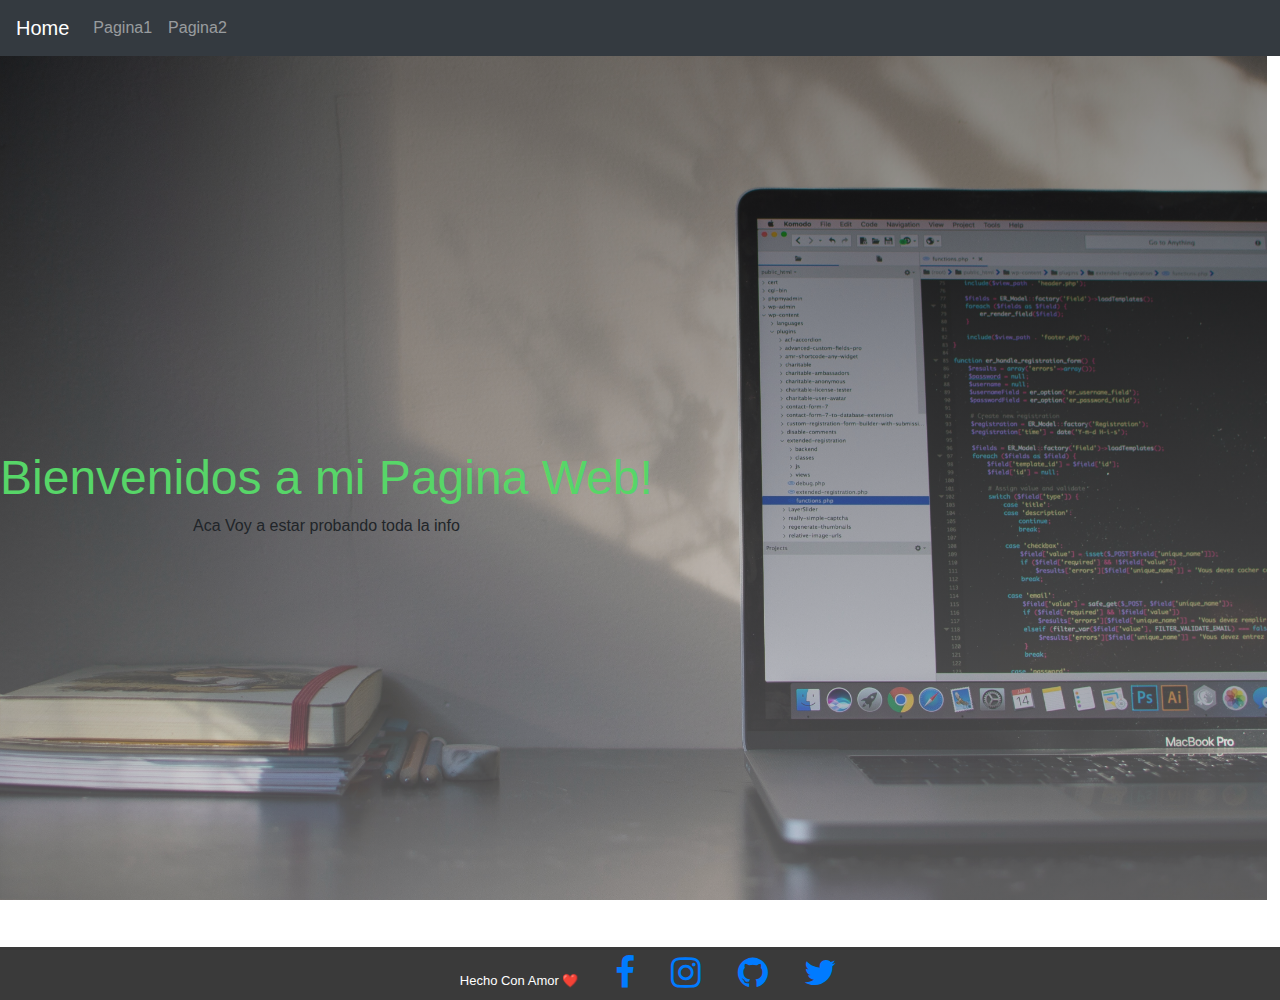
<file: index.html>
<!DOCTYPE html>
<html lang="en">
<head>
    <meta charset="UTF-8">
    <meta name="viewport" content="width=device-width, initial-scale=1.0">
   <link rel="stylesheet" href="styles.css">
    <link rel="stylesheet" href="https://stackpath.bootstrapcdn.com/bootstrap/4.5.2/css/bootstrap.min.css" integrity="sha384-JcKb8q3iqJ61gNV9KGb8thSsNjpSL0n8PARn9HuZOnIxN0hoP+VmmDGMN5t9UJ0Z" crossorigin="anonymous">
    <link rel="stylesheet" href="https://cdnjs.cloudflare.com/ajax/libs/font-awesome/4.7.0/css/font-awesome.min.css">
    <title>Document</title>
</head>
<body>
    <nav class="navbar sticky-top navbar-expand navbar-dark bg-dark">
        <a class="navbar-brand" href="index.html">Home</a>
        <div class="collapse navbar-collapse" id="navbarNavAltMarkup">
          <div class="navbar-nav">
           
            <a class="nav-link" href="pagina1.html">Pagina1</a>
            <a class="nav-link" href="pagina2.html">Pagina2</a>
          </div>
        </div>
      </nav>
    <section class="hero">
        <div class="hero-inner">
            <h1> Bienvenidos a mi Pagina Web!</h1>

            <p>Aca Voy a estar probando toda la info</p>
          </div>
    </section>
    <footer class="social-footer">
      <div class="social-footer-icons">
        <ul>
          <li class="parrafo">Hecho Con Amor &#x2764</li> 
          <li><a href="https://www.facebook.com/"><i class="fa fa-facebook" aria-hidden="true"></i></a></li>
          <li><a href="https://www.instagram.com/?hl=en"><i class="fa fa-instagram" aria-hidden="true"></i></a></li>
          <li><a href="https://www.github.com/Mangiaa"><i class="fa fa-github"></i></a></li>
          <li><a href="https://twitter.com/?lang=en"><i class="fa fa-twitter" aria-hidden="true"></i></a></li>
        </ul>
      </div>
    </footer>
    
    
</body>
</html>
</file>
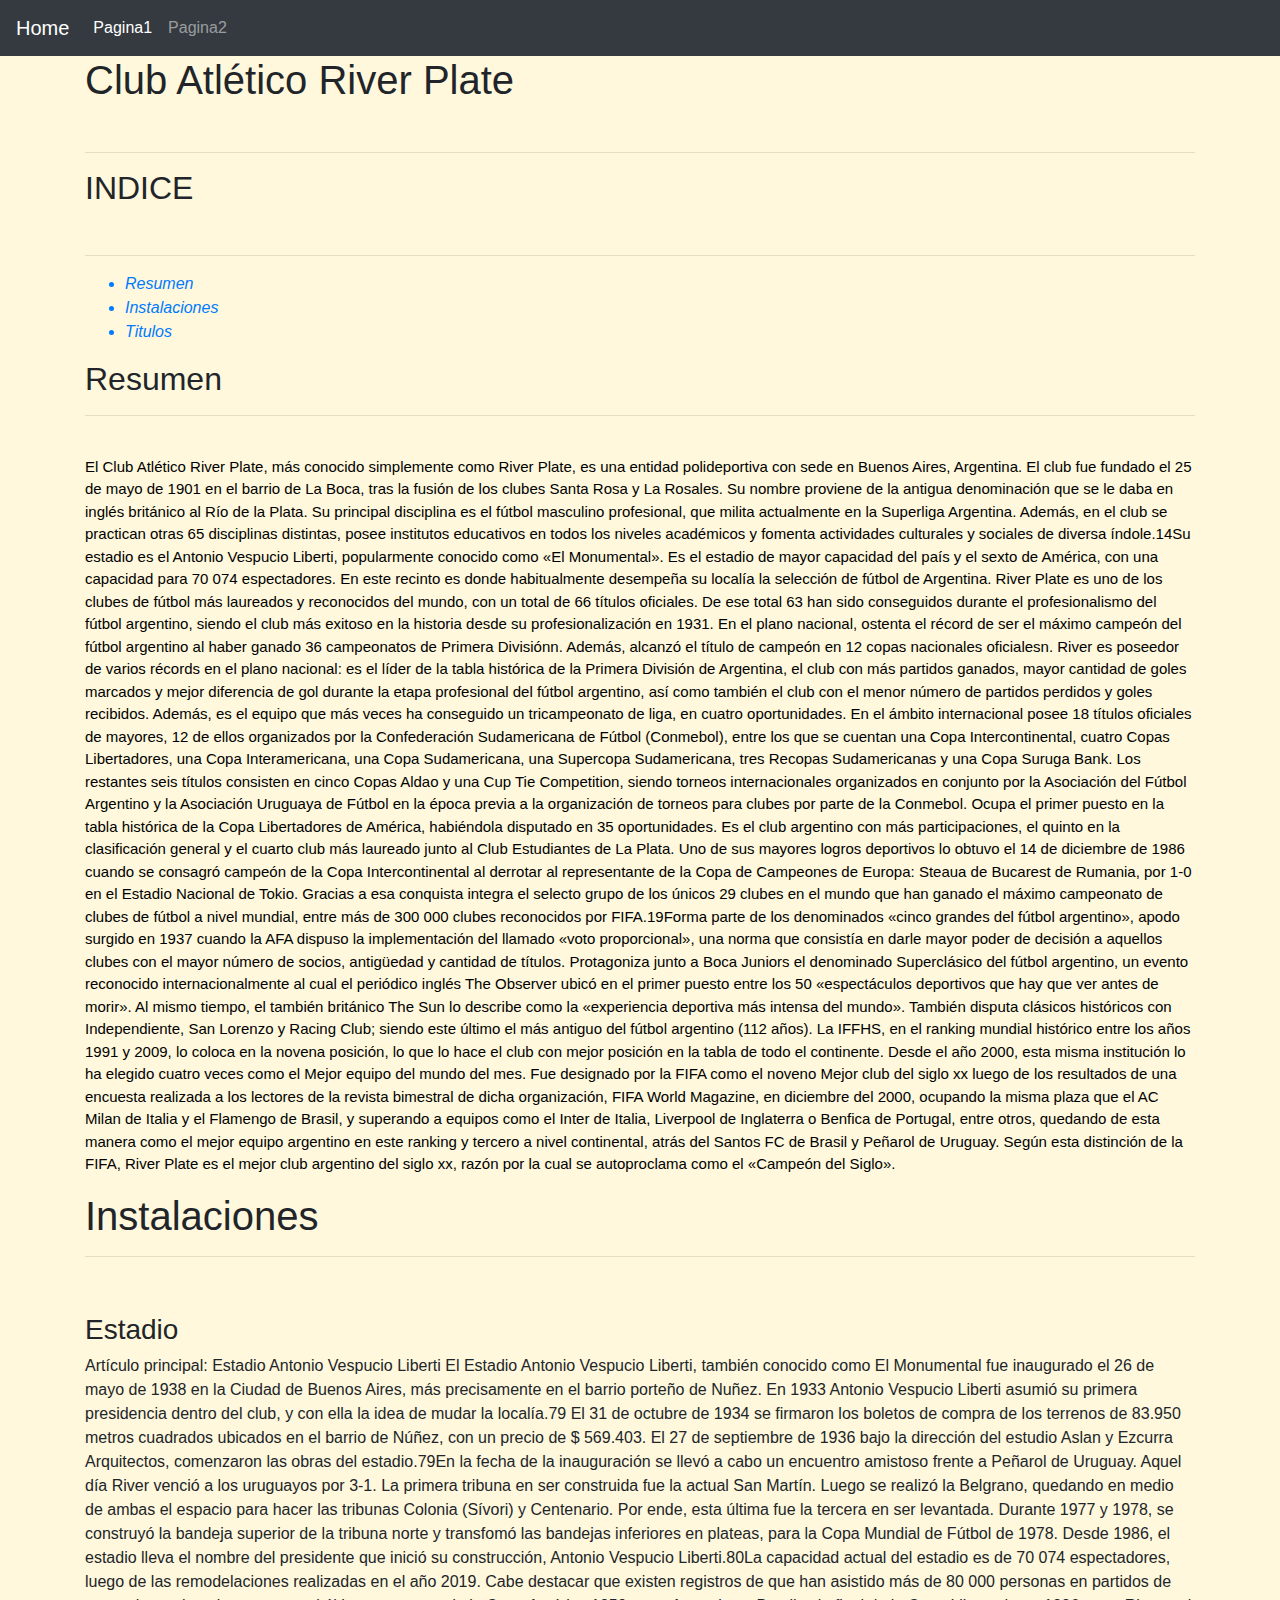
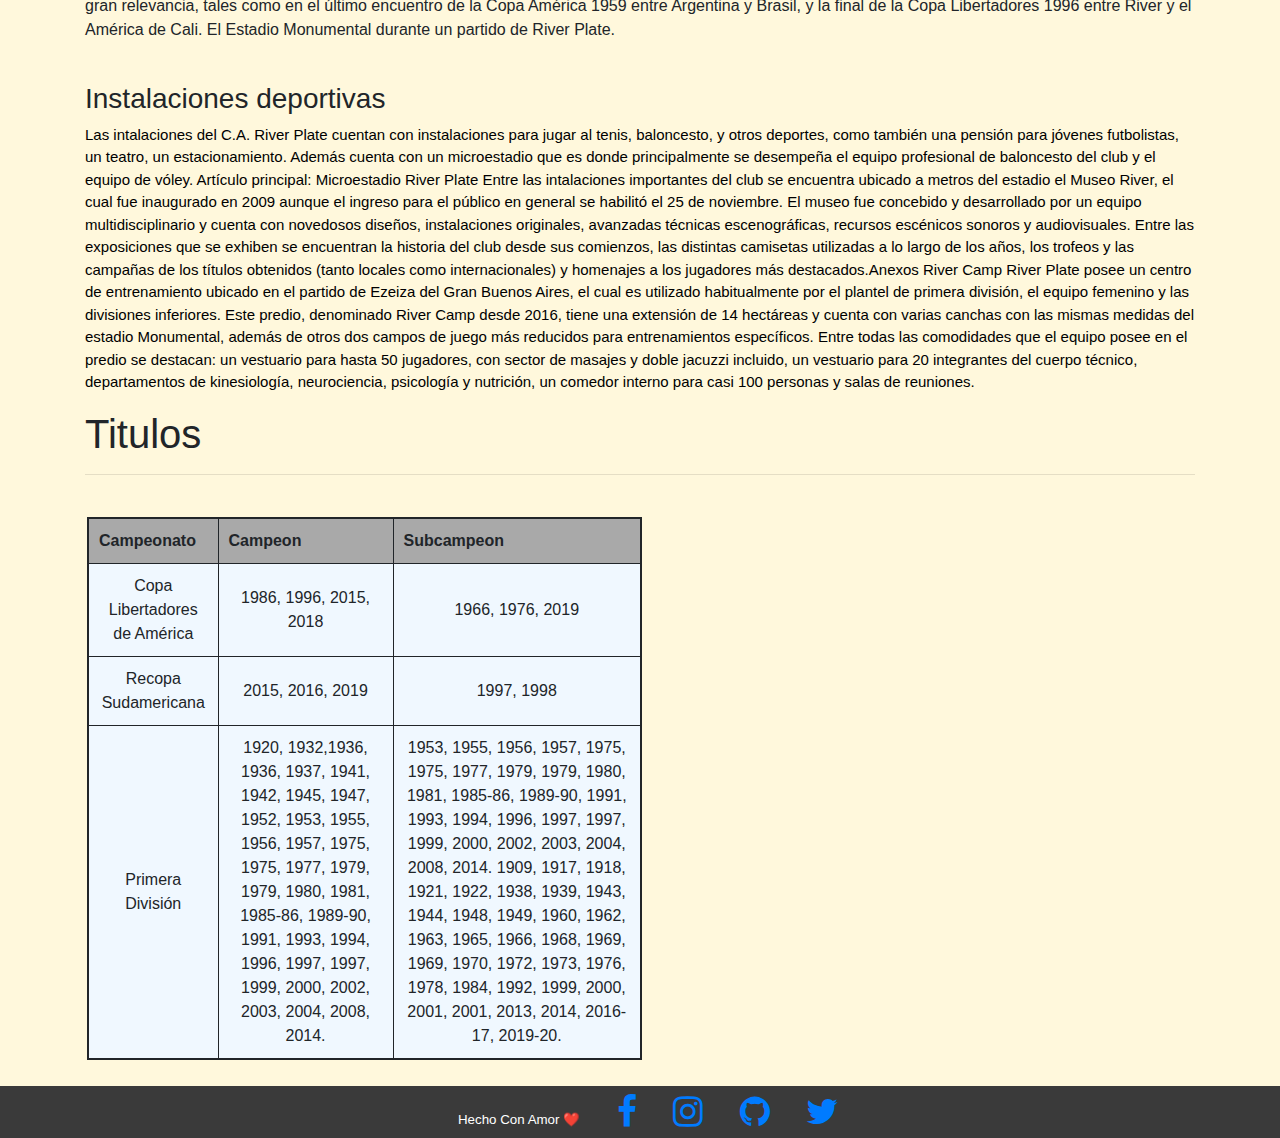
<file: pagina1.html>
<!DOCTYPE html>
<html lang="en">
<head>
    <meta charset="UTF-8">
    <meta name="viewport" content="width=device-width, initial-scale=1.0">
    <link rel="stylesheet" href="styles.css">
    <link rel="stylesheet" href="https://stackpath.bootstrapcdn.com/bootstrap/4.5.2/css/bootstrap.min.css" integrity="sha384-JcKb8q3iqJ61gNV9KGb8thSsNjpSL0n8PARn9HuZOnIxN0hoP+VmmDGMN5t9UJ0Z" crossorigin="anonymous">
    <link rel="stylesheet" href="https://cdnjs.cloudflare.com/ajax/libs/font-awesome/4.7.0/css/font-awesome.min.css">
    <title>Document</title>
</head>
<body>
    <nav class="navbar sticky-top navbar-expand navbar-dark bg-dark">
        <a class="navbar-brand" href="index.html">Home</a>
        <div class="collapse navbar-collapse" id="navbarNavAltMarkup">
          <div class="navbar-nav">
           <a class="nav-link active" href="pagina1.html">Pagina1</a>
            <a class="nav-link" href="pagina2.html">Pagina2</a>
        </div>
      </nav>

<main>
      <div class="container">
        <h1 id="titulo">Club Atlético River Plate</h1><br><hr>
        <h2>INDICE</h2><br><hr>
        <ul><em>
            <a href="#introduccion"><li>Resumen</li></a>
            <a href="#instalaciones"><li>Instalaciones</li></a>
            <a href="#titulos"><li>Titulos</li></a></em>
        </ul>

        <h2 id="introduccion">Resumen</h2> <hr> <br>
        <p>
            El Club Atlético River Plate, más conocido simplemente como River Plate, es una entidad polideportiva con sede en Buenos Aires, Argentina. El club fue fundado el 25 de mayo de 1901 en el barrio de La Boca, tras la fusión de los clubes Santa Rosa y La Rosales. Su nombre proviene de la antigua denominación que se le daba en inglés británico al Río de la Plata.​ Su principal disciplina es el fútbol masculino profesional, que milita actualmente en la Superliga Argentina. Además, en el club se practican otras 65 disciplinas distintas, posee institutos educativos en todos los niveles académicos y fomenta actividades culturales y sociales de diversa índole.14​

            Su estadio es el Antonio Vespucio Liberti, popularmente conocido como «El Monumental». Es el estadio de mayor capacidad del país y el sexto de América, con una capacidad para 70 074 espectadores. En este recinto es donde habitualmente desempeña su localía la selección de fútbol de Argentina.
            
            River Plate es uno de los clubes de fútbol más laureados y reconocidos del mundo, con un total de 66 títulos oficiales. De ese total 63 han sido conseguidos durante el profesionalismo del fútbol argentino, siendo el club más exitoso en la historia desde su profesionalización en 1931. En el plano nacional, ostenta el récord de ser el máximo campeón del fútbol argentino al haber ganado 36 campeonatos de Primera Divisiónn. Además, alcanzó el título de campeón en 12 copas nacionales oficialesn.  River es poseedor de varios récords en el plano nacional: es el líder de la tabla histórica de la Primera División de Argentina, el club con más partidos ganados, mayor cantidad de goles marcados y mejor diferencia de gol durante la etapa profesional del fútbol argentino, así como también el club con el menor número de partidos perdidos y goles recibidos. Además, es el equipo que más veces ha conseguido un tricampeonato de liga, en cuatro oportunidades.
            
            En el ámbito internacional posee 18 títulos oficiales de mayores, 12 de ellos organizados por la Confederación Sudamericana de Fútbol (Conmebol), entre los que se cuentan una Copa Intercontinental, cuatro Copas Libertadores, una Copa Interamericana, una Copa Sudamericana, una Supercopa Sudamericana, tres Recopas Sudamericanas y una Copa Suruga Bank. Los restantes seis títulos consisten en cinco Copas Aldao y una Cup Tie Competition, siendo torneos internacionales organizados en conjunto por la Asociación del Fútbol Argentino y la Asociación Uruguaya de Fútbol en la época previa a la organización de torneos para clubes por parte de la Conmebol. Ocupa el primer puesto en la tabla histórica de la Copa Libertadores de América, habiéndola disputado en 35 oportunidades. Es el club argentino con más participaciones, el quinto en la clasificación general y el cuarto club más laureado junto al Club Estudiantes de La Plata.
            
            Uno de sus mayores logros deportivos lo obtuvo el 14 de diciembre de 1986 cuando se consagró campeón de la Copa Intercontinental al derrotar al representante de la Copa de Campeones de Europa: Steaua de Bucarest de Rumania, por 1-0 en el Estadio Nacional de Tokio. Gracias a esa conquista integra el selecto grupo de los únicos 29 clubes en el mundo que han ganado el máximo campeonato de clubes de fútbol a nivel mundial, entre más de 300 000 clubes reconocidos por FIFA.19​
            
            Forma parte de los denominados «cinco grandes del fútbol argentino», apodo surgido en 1937 cuando la AFA dispuso la implementación del llamado «voto proporcional», una norma que consistía en darle mayor poder de decisión a aquellos clubes con el mayor número de socios, antigüedad y cantidad de títulos. Protagoniza junto a Boca Juniors el denominado Superclásico del fútbol argentino, un evento reconocido internacionalmente al cual el periódico inglés The Observer ubicó en el primer puesto entre los 50 «espectáculos deportivos que hay que ver antes de morir». Al mismo tiempo, el también británico The Sun lo describe como la «experiencia deportiva más intensa del mundo».​ También disputa clásicos históricos con Independiente, San Lorenzo y Racing Club; siendo este último el más antiguo del fútbol argentino (112 años).
            
            La IFFHS, en el ranking mundial histórico entre los años 1991 y 2009, lo coloca en la novena posición, lo que lo hace el club con mejor posición en la tabla de todo el continente. Desde el año 2000, esta misma institución lo ha elegido cuatro veces como el Mejor equipo del mundo del mes. Fue designado por la FIFA como el noveno Mejor club del siglo xx luego de los resultados de una encuesta realizada a los lectores de la revista bimestral de dicha organización, FIFA World Magazine, en diciembre del 2000, ocupando la misma plaza que el AC Milan de Italia y el Flamengo de Brasil, y superando a equipos como el Inter de Italia, Liverpool de Inglaterra o Benfica de Portugal, entre otros, quedando de esta manera como el mejor equipo argentino en este ranking y tercero a nivel continental, atrás del Santos FC de Brasil y Peñarol de Uruguay. Según esta distinción de la FIFA, River Plate es el mejor club argentino del siglo xx, razón por la cual se autoproclama como el «Campeón del Siglo».
        </p>
        <h1 id="instalaciones">Instalaciones</h1> <hr> <br>
            <p><h3>Estadio</h3>
                Artículo principal: Estadio Antonio Vespucio Liberti
                El Estadio Antonio Vespucio Liberti, también conocido como El Monumental fue inaugurado el 26 de mayo de 1938 en la Ciudad de Buenos Aires, más precisamente en el barrio porteño de Nuñez. En 1933 Antonio Vespucio Liberti asumió su primera presidencia dentro del club, y con ella la idea de mudar la localía.79​ El 31 de octubre de 1934 se firmaron los boletos de compra de los terrenos de 83.950 metros cuadrados ubicados en el barrio de Núñez, con un precio de $ 569.403. El 27 de septiembre de 1936 bajo la dirección del estudio Aslan y Ezcurra Arquitectos, comenzaron las obras del estadio.79​
                
                En la fecha de la inauguración se llevó a cabo un encuentro amistoso frente a Peñarol de Uruguay. Aquel día River venció a los uruguayos por 3-1. La primera tribuna en ser construida fue la actual San Martín. Luego se realizó la Belgrano, quedando en medio de ambas el espacio para hacer las tribunas Colonia (Sívori) y Centenario. Por ende, esta última fue la tercera en ser levantada.
                
                Durante 1977 y 1978, se construyó la bandeja superior de la tribuna norte y transfomó las bandejas inferiores en plateas, para la Copa Mundial de Fútbol de 1978. ​Desde 1986, el estadio lleva el nombre del presidente que inició su construcción, Antonio Vespucio Liberti.80​
                
                La capacidad actual del estadio es de 70 074 espectadores, luego de las remodelaciones realizadas en el año 2019.​ Cabe destacar que existen registros de que han asistido más de 80 000 personas en partidos de gran relevancia, tales como en el último encuentro de la Copa América 1959 entre Argentina y Brasil, y la final de la Copa Libertadores 1996 entre River y el América de Cali.
                
                
                El Estadio Monumental durante un partido de River Plate.</p> <br>

                <h3>Instalaciones deportivas</h3>

               <p>Las intalaciones del C.A. River Plate cuentan con instalaciones para jugar al tenis, baloncesto, y otros deportes, como también una pensión para jóvenes futbolistas, un teatro, un estacionamiento. Además cuenta con un microestadio que es donde principalmente se desempeña el equipo profesional de baloncesto del club y el equipo de vóley.
                
                Artículo principal: Microestadio River Plate
                Entre las intalaciones importantes del club se encuentra ubicado a metros del estadio el Museo River, el cual fue inaugurado en 2009 aunque el ingreso para el público en general se habilitó el 25 de noviembre. El museo fue concebido y desarrollado por un equipo multidisciplinario y cuenta con novedosos diseños, instalaciones originales, avanzadas técnicas escenográficas, recursos escénicos sonoros y audiovisuales. Entre las exposiciones que se exhiben se encuentran la historia del club desde sus comienzos, las distintas camisetas utilizadas a lo largo de los años, los trofeos y las campañas de los títulos obtenidos (tanto locales como internacionales) y homenajes a los jugadores más destacados.​
                
                Anexos
                River Camp
                River Plate posee un centro de entrenamiento ubicado en el partido de Ezeiza del Gran Buenos Aires, el cual es utilizado habitualmente por el plantel de primera división, el equipo femenino y las divisiones inferiores. Este predio, denominado River Camp desde 2016, tiene una extensión de 14 hectáreas y cuenta con varias canchas con las mismas medidas del estadio Monumental, además de otros dos campos de juego más reducidos para entrenamientos específicos.​ Entre todas las comodidades que el equipo posee en el predio se destacan: un vestuario para hasta 50 jugadores, con sector de masajes y doble jacuzzi incluido, un vestuario para 20 integrantes del cuerpo técnico, departamentos de kinesiología, neurociencia, psicología y nutrición, un comedor interno para casi 100 personas y salas de reuniones.​
            </p>
        <h1 id="titulos">Titulos</h1> <hr> <br>

        <table>
            <tr>
                <th>Campeonato</th>
                <th>Campeon</th>
                <th>Subcampeon</th>
            </tr>
            <tr>
                <td>Copa Libertadores de América</td>
                <td>	1986, 1996, 2015, 2018</td>
                <td>1966, 1976, 2019</td>
            </tr>
            <tr>
                <td>Recopa Sudamericana</td>
                <td>	2015, 2016, 2019</td>
                <td>	1997, 1998</td>
            </tr>
            <tr>
                <td>Primera División </td>
                <td>	1920, 1932,1936, 1936, 1937, 1941, 1942, 1945, 1947, 1952, 1953, 1955, 1956, 1957, 1975, 1975, 1977, 1979, 1979, 1980, 1981, 1985-86, 1989-90, 1991, 1993, 1994, 1996, 1997, 1997, 1999, 2000, 2002, 2003, 2004, 2008, 2014. </td>
                <td> 1953, 1955, 1956, 1957, 1975, 1975, 1977, 1979, 1979, 1980, 1981, 1985-86, 1989-90, 1991, 1993, 1994, 1996, 1997, 1997, 1999, 2000, 2002, 2003, 2004, 2008, 2014.	1909, 1917, 1918, 1921, 1922, 1938, 1939, 1943, 1944, 1948, 1949, 1960, 1962, 1963, 1965, 1966, 1968, 1969, 1969, 1970, 1972, 1973, 1976, 1978, 1984, 1992, 1999, 2000, 2001, 2001, 2013, 2014, 2016-17, 2019-20.</td>
            </tr>
        </table><br>
      </div>
</main>
<footer class="social-footer">
    <div class="social-footer-icons">
      <ul>
        <li class="parrafo" style="font-size: smaller;">Hecho Con Amor &#x2764</li> 
        <li><a href="https://www.facebook.com/"><i class="fa fa-facebook" aria-hidden="true"></i></a></li>
        <li><a href="https://www.instagram.com/?hl=en"><i class="fa fa-instagram" aria-hidden="true"></i></a></li>
        <li><a href="https://www.github.com/Mangiaa"><i class="fa fa-github"></i></a></li>
        <li><a href="https://twitter.com/?lang=en"><i class="fa fa-twitter" aria-hidden="true"></i></a></li>
      </ul>
    </div>
  </footer>
</body>
</html>
</file>
<file: styles.css>
.hero-inner h1 {
    font-size: 3em;
    color: rgb(87, 214, 104);
    text-align: left;
}

.social-footer {
    height: auto;
    width: 100%;
    margin-bottom: 0px;
    padding: 0px;
    background: rgba(0, 0, 0, 0.774);
    bottom: 0;
}

.social-footer-icons {
    width: 100%;
    height: auto;
    margin: auto;
}

.social-footer-icons ul {
    padding-inline-start: 15px;
    text-align: center;
    margin-block-end: 0px;
}

.social-footer-icons ul li {
    display: inline;
    margin: 15px;
    padding-inline-start: 2px;
    border-radius: 0%;

}

.social-footer-icons ul li a {
    font-size: 35px;
}

.parrafo {
    color: white;
    text-align: -webkit-match-parent;
    display: flex;
    text-align: center;
    font-size: small;
    line-height: 24px;
}

main {
    background-color: cornsilk;
}

main p {
    color: black;
    font-size: 15px;
}

th {
    background-color: darkgray;
    font-weight: bold;
}

td {
    font-weight: lighter;
}

@media(max-width: 499px) {
    .hero {
        /* Sizing */
        width: 100vw;
        height: 100vh;

        /* Flexbox stuff */
        display: flex;

        align-items: center;

        /* Text styles */
        text-align: center;

        /* Background styles */
        background-image: linear-gradient(rgba(0, 0, 0, 0.5), rgba(221, 219, 219, 0.384)), url("img/foto1.jpg");
        background-size: cover;
        background-position: center center;
        background-repeat: no-repeat;
        background-attachment: fixed;
    }

    table {
        width: 50%;
        height: auto;
        background-color: aliceblue;
        margin: 2px;
        padding: 10px;
        font-family: Arial, Helvetica, sans-serif;
        border: 2px solid;
        border-collapse: collapse;
    }

    th,
    td {
        text-align: center;
        border: 1px solid;
        padding: 10px;
    }

    th {
        background-color: darkgray;
        font-weight: bold;
    }

    td {
        font-weight: lighter;
    }
}

@media (min-width: 500px) {
    .hero {
        /* Sizing */
        width: 99vw;
        height: 99vh;

        /* Flexbox stuff */
        display: flex;

        align-items: center;

        /* Text styles */
        text-align: center;

        /* Background styles */
        background-image: linear-gradient(rgba(0, 0, 0, 0.5), rgba(221, 219, 219, 0.384)), url("img/foto1.jpg");
        background-size: cover;
        background-position: center center;
        background-repeat: no-repeat;
        background-attachment: fixed;
    }

    table {
        width: 50%;
        height: auto;
        background-color: aliceblue;
        margin: 2px;
        padding: 10px;
        font-family: Arial, Helvetica, sans-serif;
        border: 2px solid;
        border-collapse: collapse;
    }

    th,
    td {
        text-align: center;
        border: 1px solid;
        padding: 10px;

    }
}

.texto-galeria {
    text-align: center;
    padding-top: 5vh;
}

#galeria img {
    width: 100%;
    height: 350px;
}

#galeria .col-lg-4 {
    margin: 0;
    padding: 25px;
}

#galeria img:hover {
    border: 4px solid whitesmoke;
}
</file>
